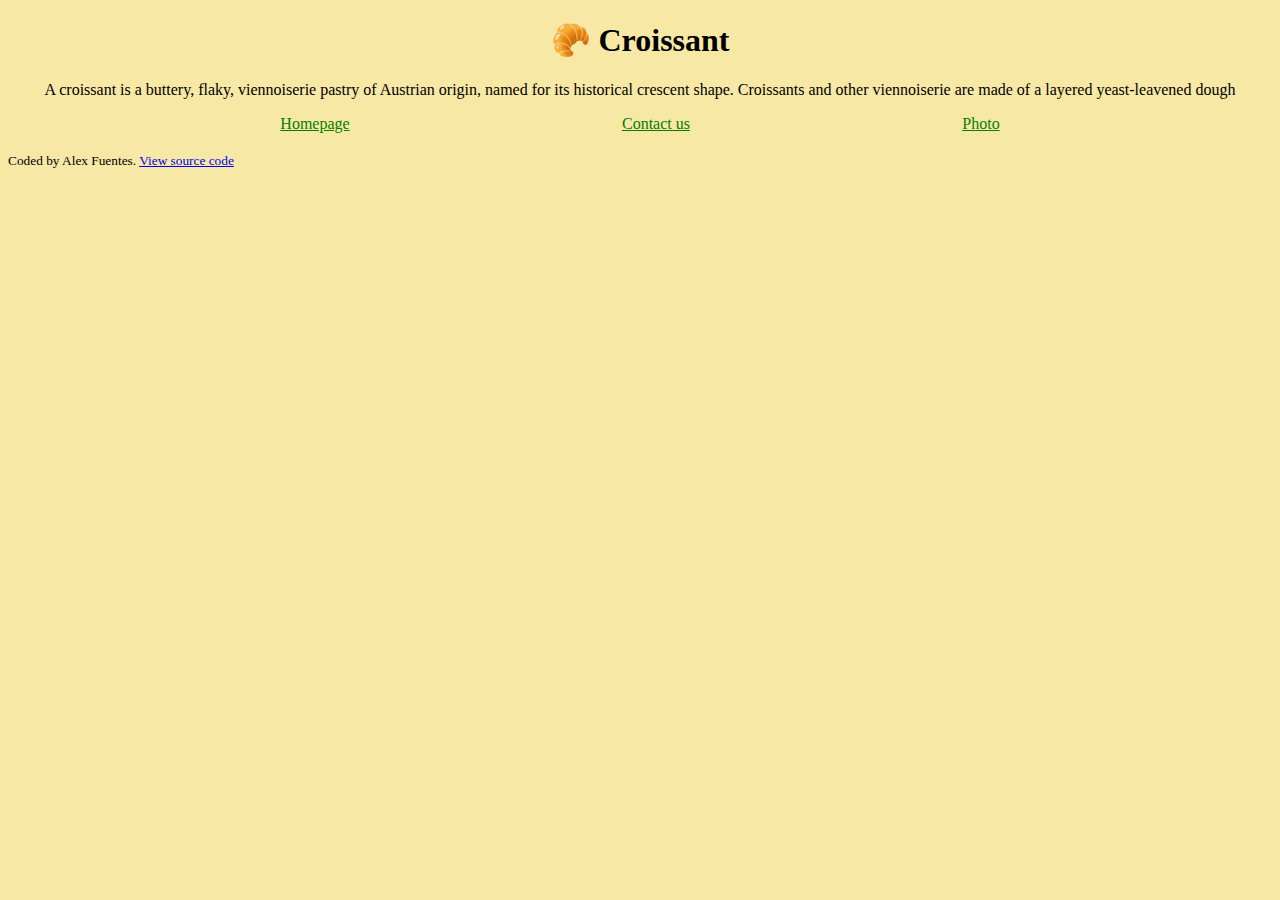
<file: index.html>
<!DOCTYPE html>
<html lang="en">
<head>
  <meta charset="UTF-8">
  <meta http-equiv="X-UA-Compatible" content="IE=edge">
  <meta name="viewport" content="width=device-width, initial-scale=1.0">
  <title>All you need to know about croissants - SheCodes</title>
  <meta name="description" content="A croissant is a buttery, flaky, viennoiserie pastry of Austrian origin">
  <link rel="stylesheet" href="/css/style.css">
</head>
<body>
  <h1>🥐 Croissant</h1>
  <p>A croissant is a buttery, flaky, viennoiserie pastry of Austrian origin, named for its historical crescent shape. Croissants and other viennoiserie are made of a layered yeast-leavened dough</p>
  <footer>
  <a href="/">Homepage</a>
  <a href="/contact.html">Contact us</a>
  <a href="/photo.html">Photo</a>
</footer>
<br>
<small>Coded by Alex Fuentes. <a href="https://github.com/alexpfuentes/croissant-challenge.git">View source code</a></small>
</body>
</html>
</file>
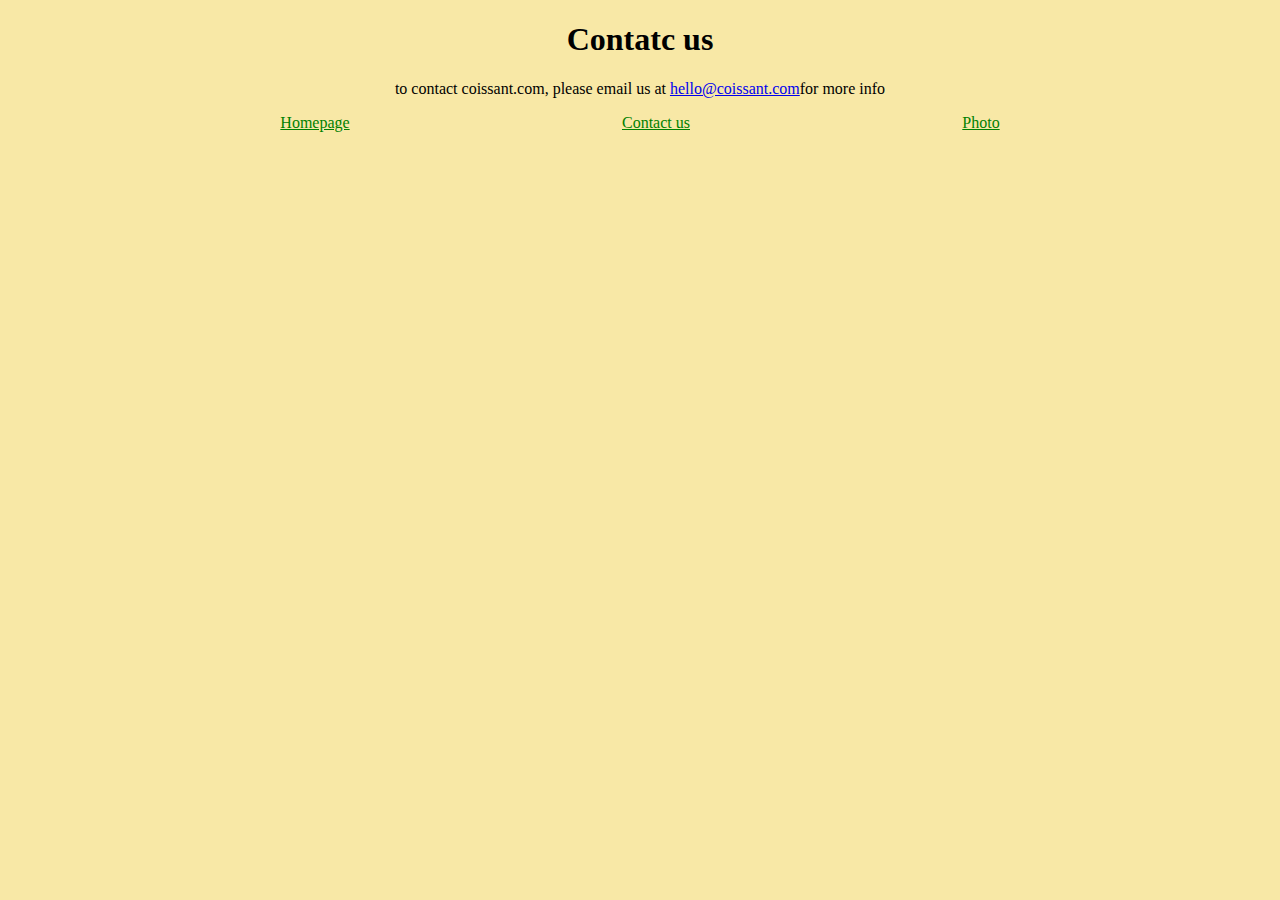
<file: contact.html>
<!DOCTYPE html>
<html lang="en">
<head>
  <meta charset="UTF-8">
  <meta http-equiv="X-UA-Compatible" content="IE=edge">
  <meta name="viewport" content="width=device-width, initial-scale=1.0">
  <link rel="stylesheet" href="/css/style.css">
  <title>Contact us</title>
</head>
<body>
  <h1>Contatc us</h1>
  <p>to contact coissant.com, please email us at <a href="mailto:hello@croissant.com">hello@coissant.com</a>for more info</p>
  <footer>
    <a href="/">Homepage</a>
    <a href="/contact.html">Contact us</a>
    <a href="/photo.html">Photo</a>
</footer>
 
</body>
</html>
</file>
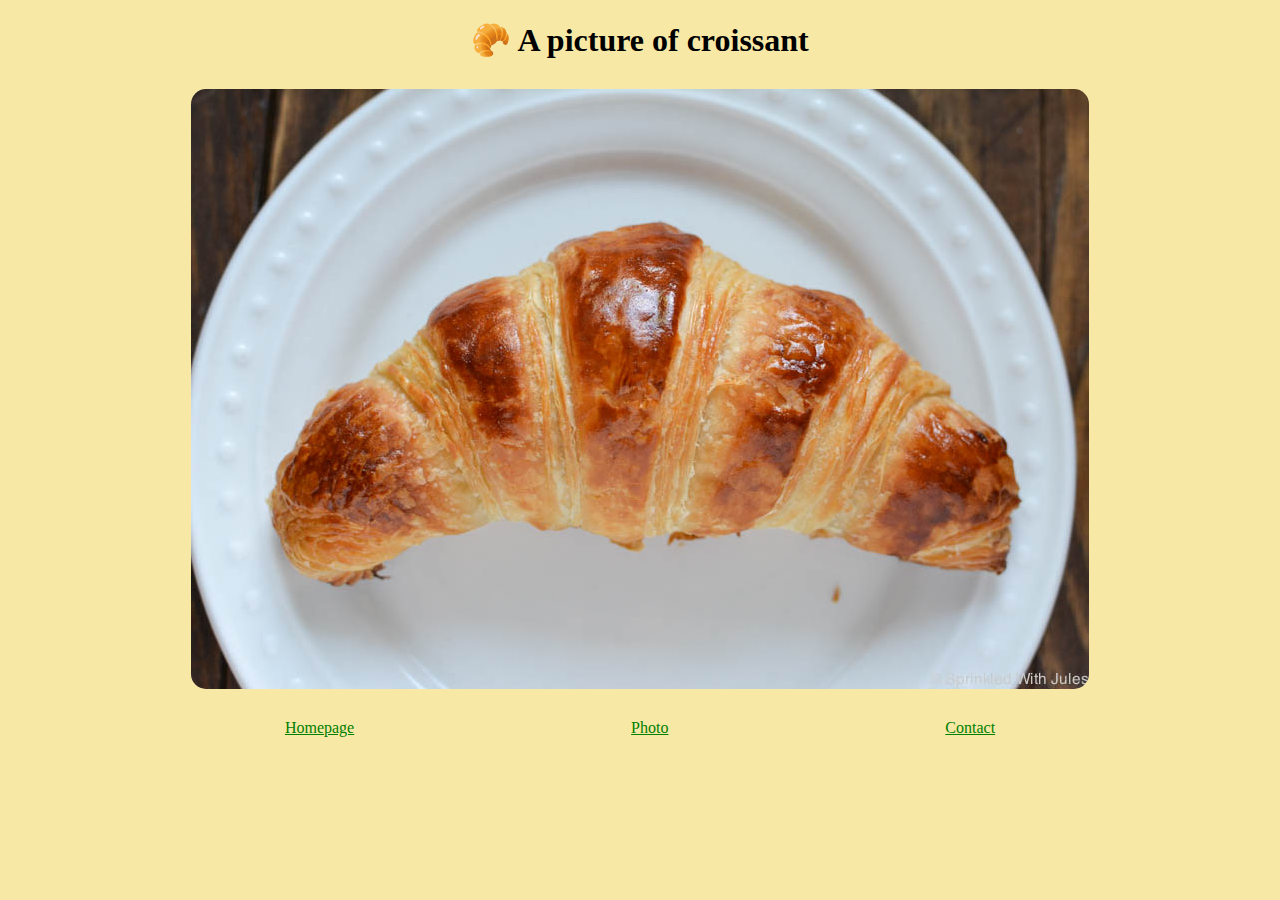
<file: photo.html>
<!DOCTYPE html>
<html lang="en">
<head>
  <meta charset="UTF-8">
  <meta http-equiv="X-UA-Compatible" content="IE=edge">
  <meta name="viewport" content="width=h, initial-scale=1.0">
  <link rel="stylesheet" href="/css/style.css">
  <title>Document</title>
</head>
<body>
  <h1>🥐 A picture of croissant</h1>
  <img src="/img/croissant.jpg" alt="croissant">
  <footer>
  <a href="/">Homepage</a>
  <a href="/photo.html">Photo</a>
  <a href="/contact.html">Contact</a>
</footer>
</body>
</html>
</file>
<file: css/style.css>
body {
  background: #f8e8a6;
}

h1 {
  text-align: center;
}

p {
  text-align: center;
}

footer {
  text-align: center;
  display: flex;
  justify-content: space-evenly;
}

footer a {
  color: green;
}

img {
  max-width: 100%;
  display: block;
  margin: 30px auto;
  border-radius: 15px;
}
</file>
